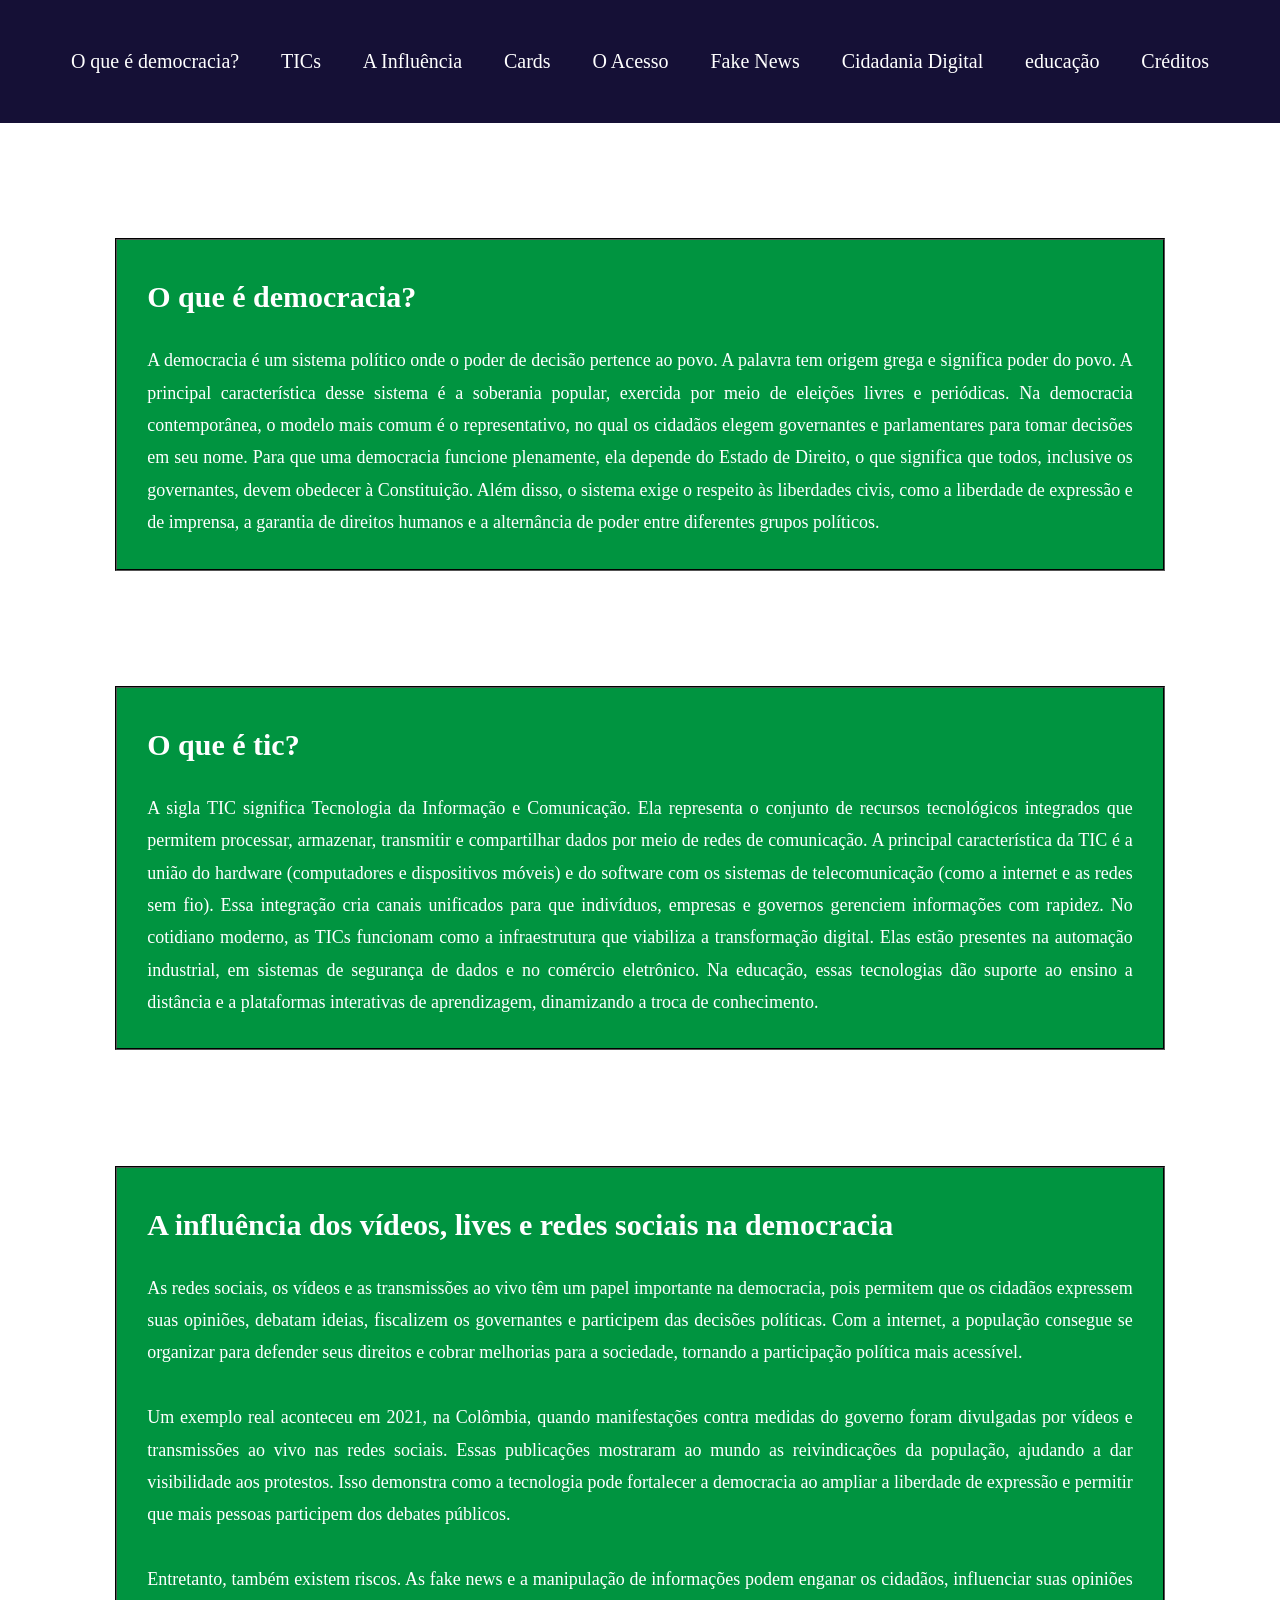
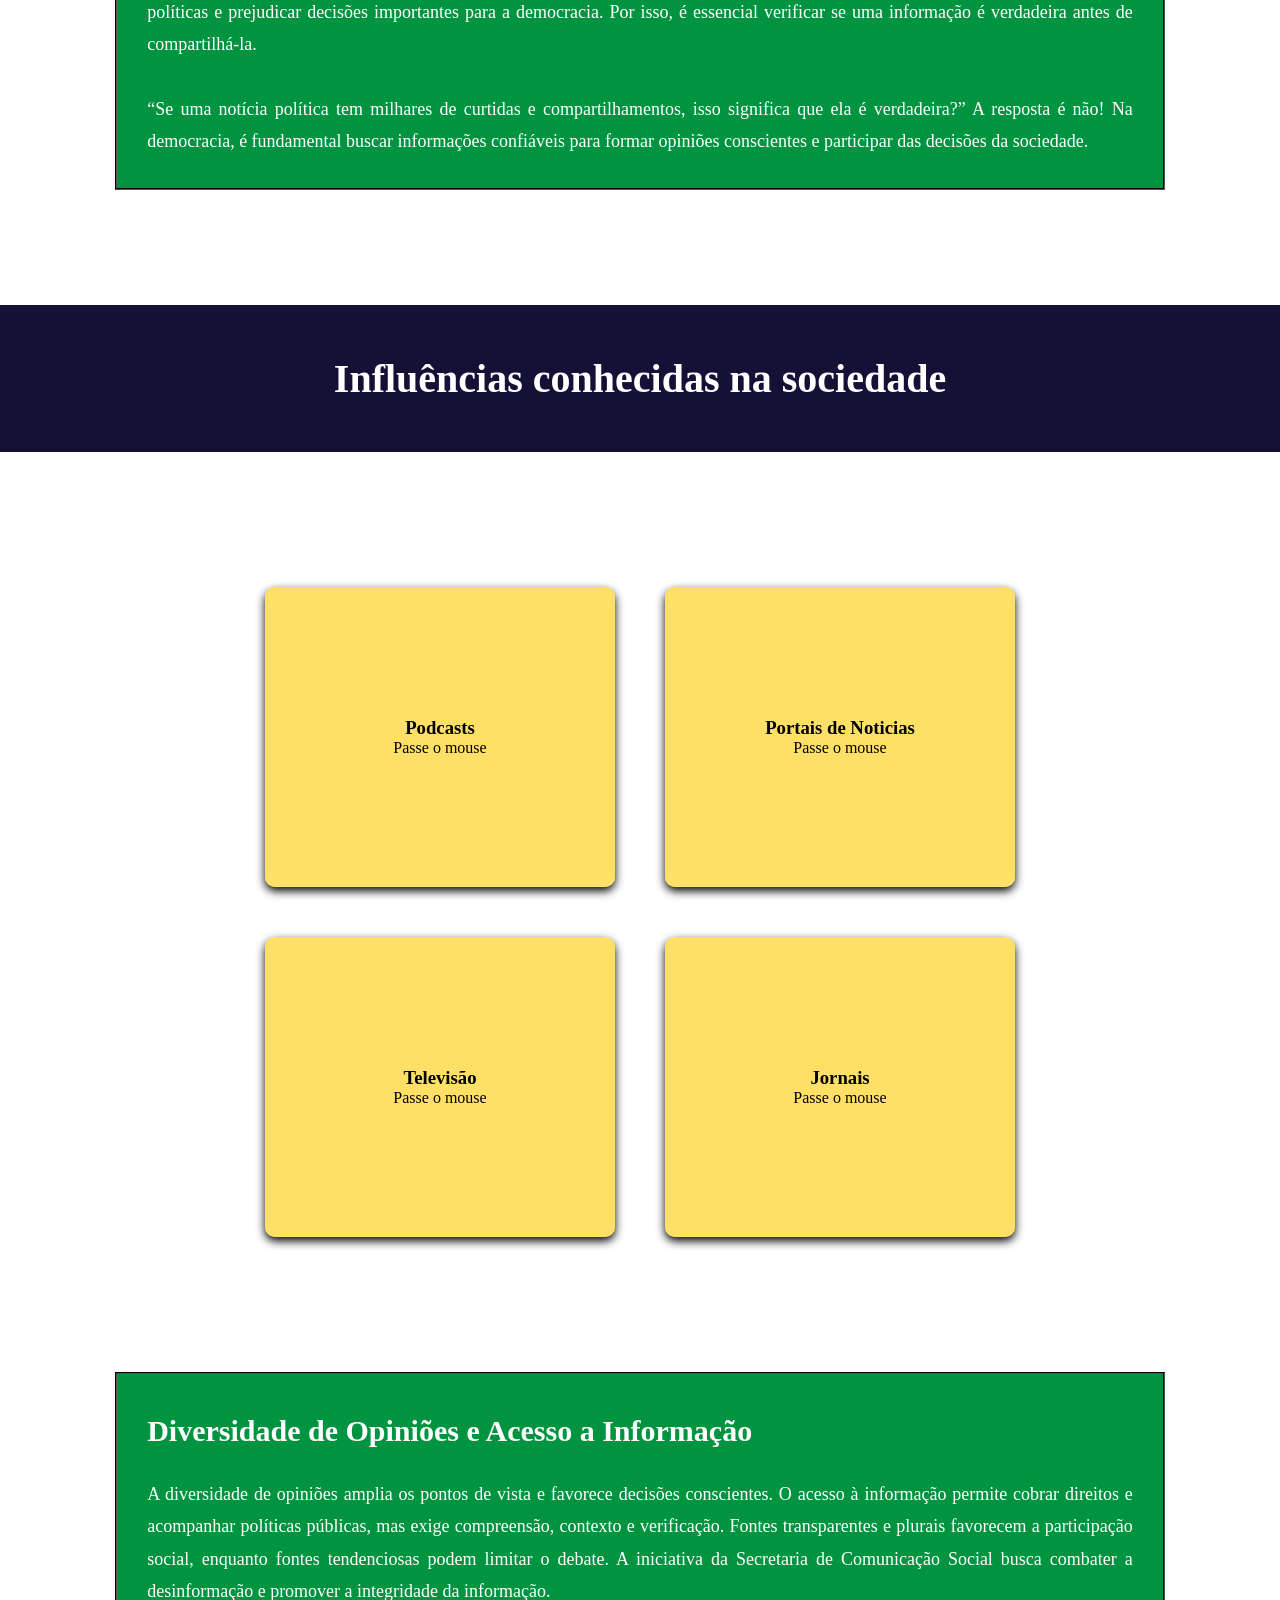
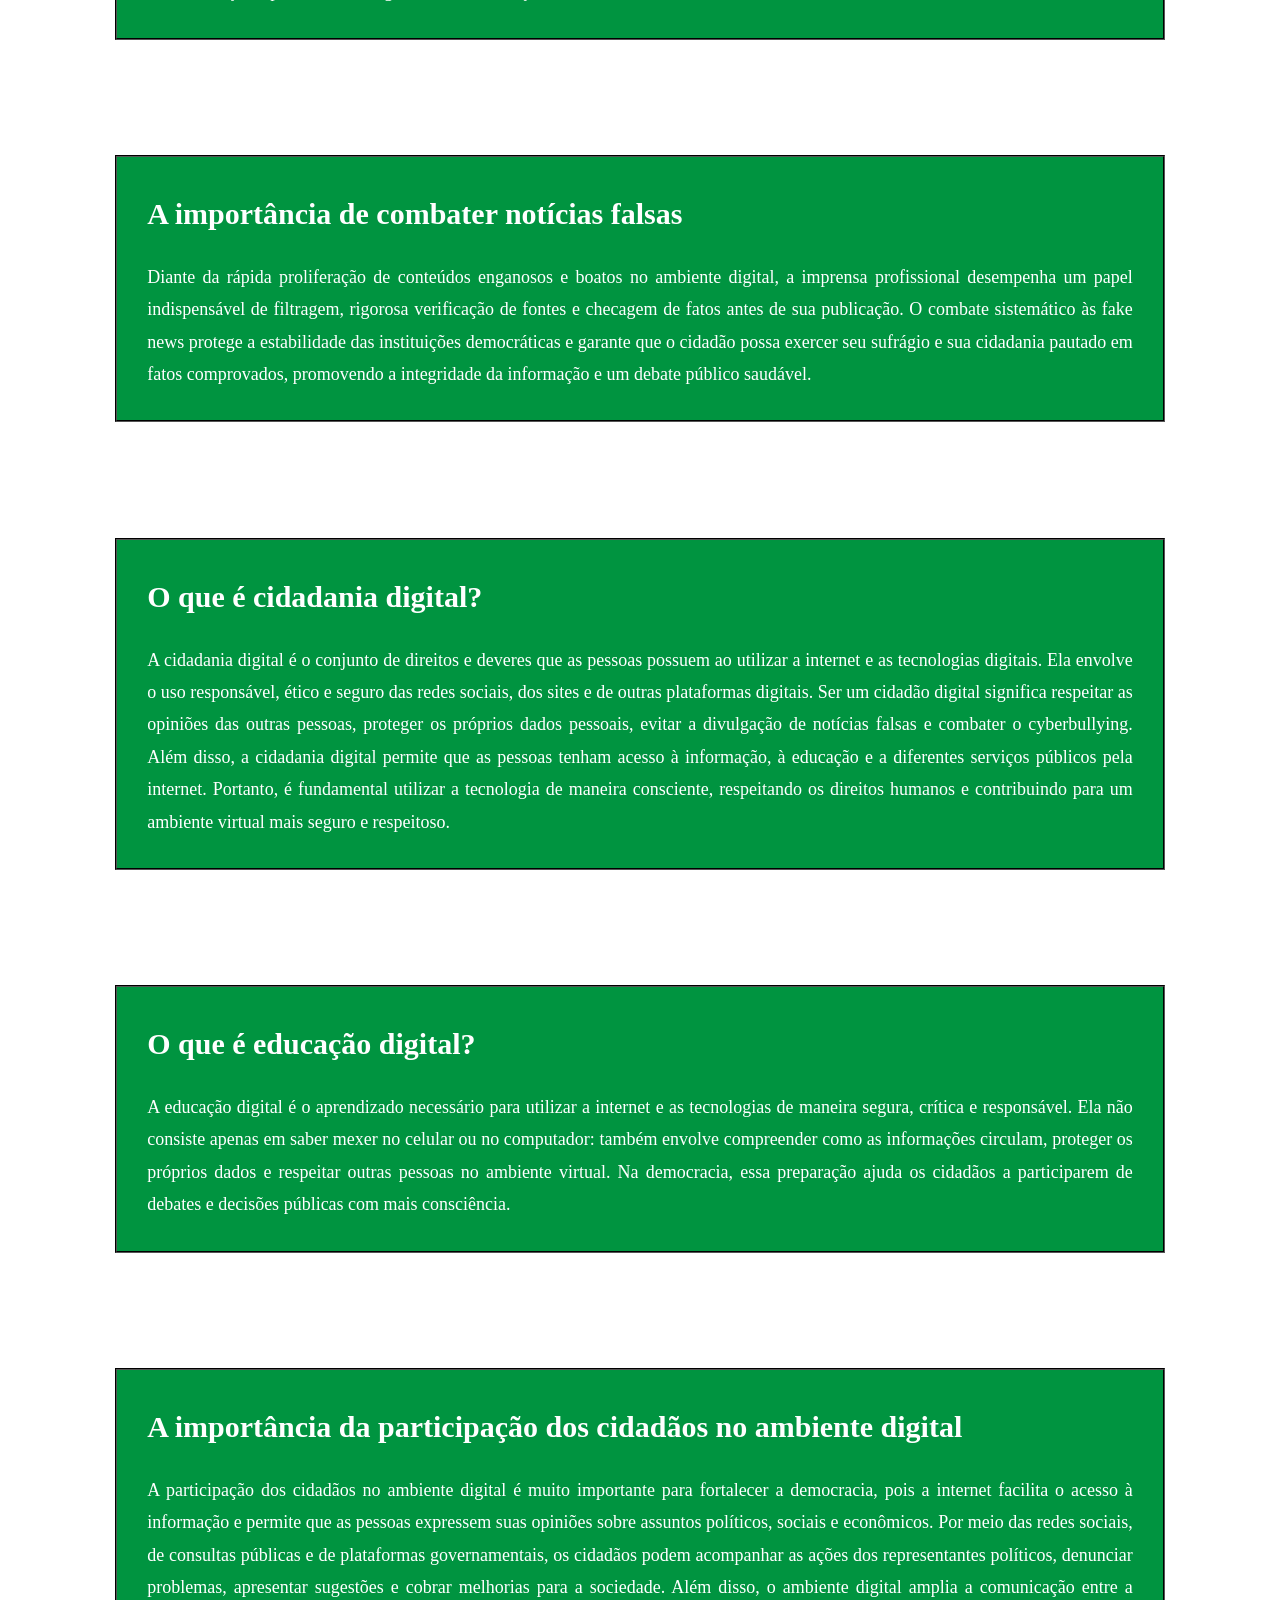
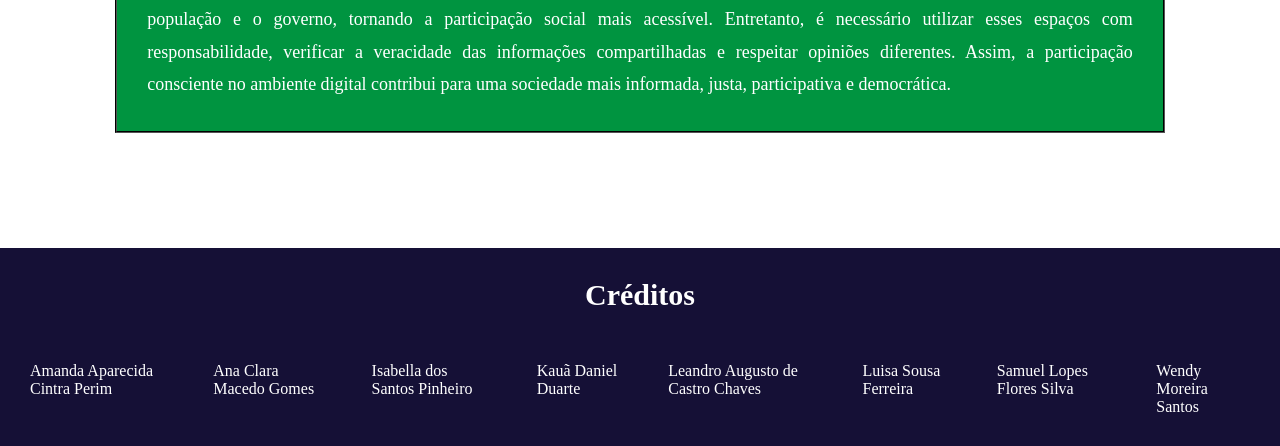
<file: index.html>
<!DOCTYPE html>
<html lang="pt-br">
  <head>
    <meta charset="UTF-8" />
    <meta name="viewport" content="width=device-width, initial-scale=1.0" />
    <title>Cidadania Digital e as Tic's</title>
    <link rel="stylesheet" href="css/style.css" />
  </head>
  <body>
    <nav>
      <ul>
        <li><a href="#demo">O que é democracia?</a></li>
        <li><a href="#tic">TICs</a></li>
        <li><a href="#relação">A Influência</a></li>
        <li><a href="#card">Cards</a></li>
        <li><a href="#info1">O Acesso</a></li>
        <li><a href="#info2">Fake News</a></li>
        <li><a href="#info3">Cidadania Digital</a></li>
        <li><a href="#educacao">educação</a></li>
        <li><a href="#creditos">Créditos</a></li>
      </ul>
    </nav>

    <section id="demo">
      <h2>O que é democracia?</h2>
      <p>
        A democracia é um sistema político onde o poder de decisão pertence ao
        povo. A palavra tem origem grega e significa poder do povo. A principal
        característica desse sistema é a soberania popular, exercida por meio de
        eleições livres e periódicas. Na democracia contemporânea, o modelo mais
        comum é o representativo, no qual os cidadãos elegem governantes e
        parlamentares para tomar decisões em seu nome. Para que uma democracia
        funcione plenamente, ela depende do Estado de Direito, o que significa
        que todos, inclusive os governantes, devem obedecer à Constituição. Além
        disso, o sistema exige o respeito às liberdades civis, como a liberdade
        de expressão e de imprensa, a garantia de direitos humanos e a
        alternância de poder entre diferentes grupos políticos.
      </p>
    </section>

    <section id="tic">
      <h2>O que é tic?</h2>
      <p>
        A sigla TIC significa Tecnologia da Informação e Comunicação. Ela
        representa o conjunto de recursos tecnológicos integrados que permitem
        processar, armazenar, transmitir e compartilhar dados por meio de redes
        de comunicação. A principal característica da TIC é a união do hardware
        (computadores e dispositivos móveis) e do software com os sistemas de
        telecomunicação (como a internet e as redes sem fio). Essa integração
        cria canais unificados para que indivíduos, empresas e governos
        gerenciem informações com rapidez. No cotidiano moderno, as TICs
        funcionam como a infraestrutura que viabiliza a transformação digital.
        Elas estão presentes na automação industrial, em sistemas de segurança
        de dados e no comércio eletrônico. Na educação, essas tecnologias dão
        suporte ao ensino a distância e a plataformas interativas de
        aprendizagem, dinamizando a troca de conhecimento.
      </p>
    </section>

    <section id="relação">
      <h2>A influência dos vídeos, lives e redes sociais na democracia</h2>
      <p>
        As redes sociais, os vídeos e as transmissões ao vivo têm um papel
        importante na democracia, pois permitem que os cidadãos expressem suas
        opiniões, debatam ideias, fiscalizem os governantes e participem das
        decisões políticas. Com a internet, a população consegue se organizar
        para defender seus direitos e cobrar melhorias para a sociedade,
        tornando a participação política mais acessível.<br /><br />

        Um exemplo real aconteceu em 2021, na Colômbia, quando manifestações
        contra medidas do governo foram divulgadas por vídeos e transmissões ao
        vivo nas redes sociais. Essas publicações mostraram ao mundo as
        reivindicações da população, ajudando a dar visibilidade aos protestos.
        Isso demonstra como a tecnologia pode fortalecer a democracia ao ampliar
        a liberdade de expressão e permitir que mais pessoas participem dos
        debates públicos.<br /><br />

        Entretanto, também existem riscos. As fake news e a manipulação de
        informações podem enganar os cidadãos, influenciar suas opiniões
        políticas e prejudicar decisões importantes para a democracia. Por isso,
        é essencial verificar se uma informação é verdadeira antes de
        compartilhá-la.<br /><br />

        “Se uma notícia política tem milhares de curtidas e compartilhamentos,
        isso significa que ela é verdadeira?” A resposta é não! Na democracia, é
        fundamental buscar informações confiáveis para formar opiniões
        conscientes e participar das decisões da sociedade.
      </p>
    </section>

    <h2 class="titulosecao">Influências conhecidas na sociedade</h2>

    <section id="card">
      <div class="container-geral">
        <div class="card-container">
          <div class="card">
            <div class="face frente">
              <h3>Podcasts</h3>
              <p>Passe o mouse</p>
            </div>
            <div class="face tras">
              <p>
                Os podcasts informam, educam, entretêm e inspiram, permitindo
                debates e compartilhamento de experiências. Segundo uma pesquisa
                da Acast, publicada no Castnews em 2026, 75% dos consumidores
                brasileiros entrevistados afirmam que um apresentador já mudou
                sua opinião, mostrando a influência dos podcasts sobre questões
                sociais, políticas e culturais.
              </p>
            </div>
          </div>
        </div>

        <div class="card-container">
          <div class="card">
            <div class="face frente">
              <h3>Portais de Noticias</h3>
              <p>Passe o mouse</p>
            </div>
            <div class="face tras">
              <p>
                Os portais e sites divulgam notícias sobre política, economia,
                saúde e outros temas, ajudando a população a compreender
                acontecimentos e formar opiniões. Segundo o DataSenado (2026),
                54% dos brasileiros usam meios digitais como principal fonte de
                informação, e 17% dessas pessoas citam portais de notícias.
              </p>
            </div>
          </div>
        </div>

        <div class="card-container">
          <div class="card">
            <div class="face frente">
              <h3>Televisão</h3>
              <p>Passe o mouse</p>
            </div>
            <div class="face tras">
              <p>
                A televisão funciona como um dos pilares históricos da
                comunicação de massa, traduzindo assuntos complexos como
                economia, legislação e políticas públicas para uma linguagem
                acessível a toda a sociedade. Grandes reportagens e coberturas
                ao vivo, esses veículos levam informações essenciais diariamente
                até os lares brasileiros, permitindo que os cidadãos conheçam e
                fiscalizem a atuação dos três poderes da República.
              </p>
            </div>
          </div>
        </div>

        <div class="card-container">
          <div class="card">
            <div class="face frente">
              <h3>Jornais</h3>
              <p>Passe o mouse</p>
            </div>
            <div class="face tras">
              <p>
                Os jornais tradicionais funcionam como um dos pilares históricos
                da comunicação de massa, traduzindo assuntos complexos como
                economia, legislação e políticas públicas para uma linguagem
                acessível a toda a sociedade. Por meio do jornalismo
                investigativo esses veículos levam informações essenciais
                diariamente até os lares brasileiros, permitindo que os cidadãos
                conheçam e fiscalizem a atuação dos três poderes da República.
              </p>
            </div>
          </div>
        </div>
      </div>
    </section>

    <section id="info1">
      <h2>Diversidade de Opiniões e Acesso a Informação</h2>
      <p>
        A diversidade de opiniões amplia os pontos de vista e favorece decisões
        conscientes. O acesso à informação permite cobrar direitos e acompanhar
        políticas públicas, mas exige compreensão, contexto e verificação.
        Fontes transparentes e plurais favorecem a participação social, enquanto
        fontes tendenciosas podem limitar o debate. A iniciativa da Secretaria
        de Comunicação Social busca combater a desinformação e promover a
        integridade da informação.
      </p>
    </section>

    <section id="info2">
      <h2>A importância de combater notícias falsas</h2>
      <p>
        Diante da rápida proliferação de conteúdos enganosos e boatos no
        ambiente digital, a imprensa profissional desempenha um papel
        indispensável de filtragem, rigorosa verificação de fontes e checagem de
        fatos antes de sua publicação. O combate sistemático às fake news
        protege a estabilidade das instituições democráticas e garante que o
        cidadão possa exercer seu sufrágio e sua cidadania pautado em fatos
        comprovados, promovendo a integridade da informação e um debate público
        saudável.
      </p>
    </section>

    <section id="info3">
      <h2>O que é cidadania digital?</h2>
      <p>
        A cidadania digital é o conjunto de direitos e deveres que as pessoas
        possuem ao utilizar a internet e as tecnologias digitais. Ela envolve o
        uso responsável, ético e seguro das redes sociais, dos sites e de outras
        plataformas digitais. Ser um cidadão digital significa respeitar as
        opiniões das outras pessoas, proteger os próprios dados pessoais, evitar
        a divulgação de notícias falsas e combater o cyberbullying. Além disso,
        a cidadania digital permite que as pessoas tenham acesso à informação, à
        educação e a diferentes serviços públicos pela internet. Portanto, é
        fundamental utilizar a tecnologia de maneira consciente, respeitando os
        direitos humanos e contribuindo para um ambiente virtual mais seguro e
        respeitoso.
      </p>
    </section>

    <section id="educacao">
      <h2>O que é educação digital?</h2>
      <p>
        A educação digital é o aprendizado necessário para utilizar a internet e
        as tecnologias de maneira segura, crítica e responsável. Ela não
        consiste apenas em saber mexer no celular ou no computador: também
        envolve compreender como as informações circulam, proteger os próprios
        dados e respeitar outras pessoas no ambiente virtual. Na democracia,
        essa preparação ajuda os cidadãos a participarem de debates e decisões
        públicas com mais consciência.
      </p>
    </section>

    <section id="info4">
      <h2>A importância da participação dos cidadãos no ambiente digital</h2>
      <p>
        A participação dos cidadãos no ambiente digital é muito importante para
        fortalecer a democracia, pois a internet facilita o acesso à informação
        e permite que as pessoas expressem suas opiniões sobre assuntos
        políticos, sociais e econômicos. Por meio das redes sociais, de
        consultas públicas e de plataformas governamentais, os cidadãos podem
        acompanhar as ações dos representantes políticos, denunciar problemas,
        apresentar sugestões e cobrar melhorias para a sociedade. Além disso, o
        ambiente digital amplia a comunicação entre a população e o governo,
        tornando a participação social mais acessível. Entretanto, é necessário
        utilizar esses espaços com responsabilidade, verificar a veracidade das
        informações compartilhadas e respeitar opiniões diferentes. Assim, a
        participação consciente no ambiente digital contribui para uma sociedade
        mais informada, justa, participativa e democrática.
      </p>
    </section>

    <section id="creditos">
      <h2>Créditos</h2>
      <ul>
        <li>Amanda Aparecida Cintra Perim</li>
        <li>Ana Clara Macedo Gomes</li>
        <li>Isabella dos Santos Pinheiro</li>
        <li>Kauã Daniel Duarte</li>
        <li>Leandro Augusto de Castro Chaves</li>
        <li>Luisa Sousa Ferreira</li>
        <li>Samuel Lopes Flores Silva</li>
        <li>Wendy Moreira Santos</li>
      </ul>
    </section>
  </body>
</html>
</file>
<file: css/style.css>
*{
  padding: 0;
  margin: 0;
  box-sizing: border-box;
}




.container-geral {
    display: flex;
    flex-wrap: wrap;
    gap: 50px;            
    justify-content: center; 
    padding: 20px;
    align-items: center;
    max-width: 900px; 
    margin: 0 auto;
  }
  
  .card-container {
    width: 350px; 
    height: 300px;
    perspective: 1000px;
  }
  
  .card {
    width: 100%;
    height: 100%;
    position: relative;
    transition: transform 0.6s ease;
    transform-style: preserve-3d;
    cursor: pointer;
  
    
  }
  
  .card-container:hover .card {
    transform: rotateY(180deg);
  }
  
  .face {
    position: absolute;
    width: 100%;
    height: 100%;
    backface-visibility: hidden;
    display: flex;
    flex-direction: column;
    justify-content: center;
    align-items: center;
    border-radius: 10px;
    box-shadow: 0 4px 10px rgb(0, 0, 0);
    padding: 15px;
    box-sizing: border-box;
  }
  
  .frente {
    background-color: #ffcc0098;
    color: black;
  }
  
  .tras {
    background-color: #ffffff;
    color: black;
    transform: rotateY(180deg);
    width: 100%;
    height: 100%;
    display: flex;
    justify-content: center;
    align-items: center;
    padding: 20px; 
    box-sizing: border-box; 
    text-align: justify; 
    font-size: 0.85rem; 
    line-height: 1.3; 
    overflow: hidden;   

  }
  

  /*mudanças*/

  /*menu*/

  nav{
    padding: 50px;
    background-color: #151036;
  }

  nav ul{
    display: flex;
    justify-content: space-around;
  }

  nav ul li {
    list-style: none;
  }

  nav ul li a{
    text-decoration: none;
    color: #FFFFFF;
    padding: 15px;
    font-size: 20px;
  }
  
  /*seção 1 */

  #demo, #tic, #relação, #info1, #info2, #info3, #info4, #educacao{
    padding: 30px;
    background-color: #009440;
    margin: 9%;
    color: #FFFFFF;
    display: flex;
    flex-direction: column;
    gap: 20px;
    text-align: justify;
    line-height: 1.8;
    font-size: 18px;
    border: black groove 2px;

  }

  h2{
    font-size: 30px;
  }

  /*seção 2*/

  .titulosecao{
    display: flex;
    background-color: #151036;
    padding: 50px;
    justify-content: center;
    margin-top: 9%;
    margin-bottom: 9%;
    color: #FFFFFF;
    font-size: 40px;
  }

  #creditos{
    display: flex;
    background-color: #151036;
    color: #FFFFFF;
    flex-direction: column;
    justify-content: center;
    align-items: center;
    gap: 50px;
    padding: 30px;
  }

  #creditos ul{
    display: flex;
    gap: 50px;
  }

  #creditos ul li{
    list-style: none;
  }
</file>
